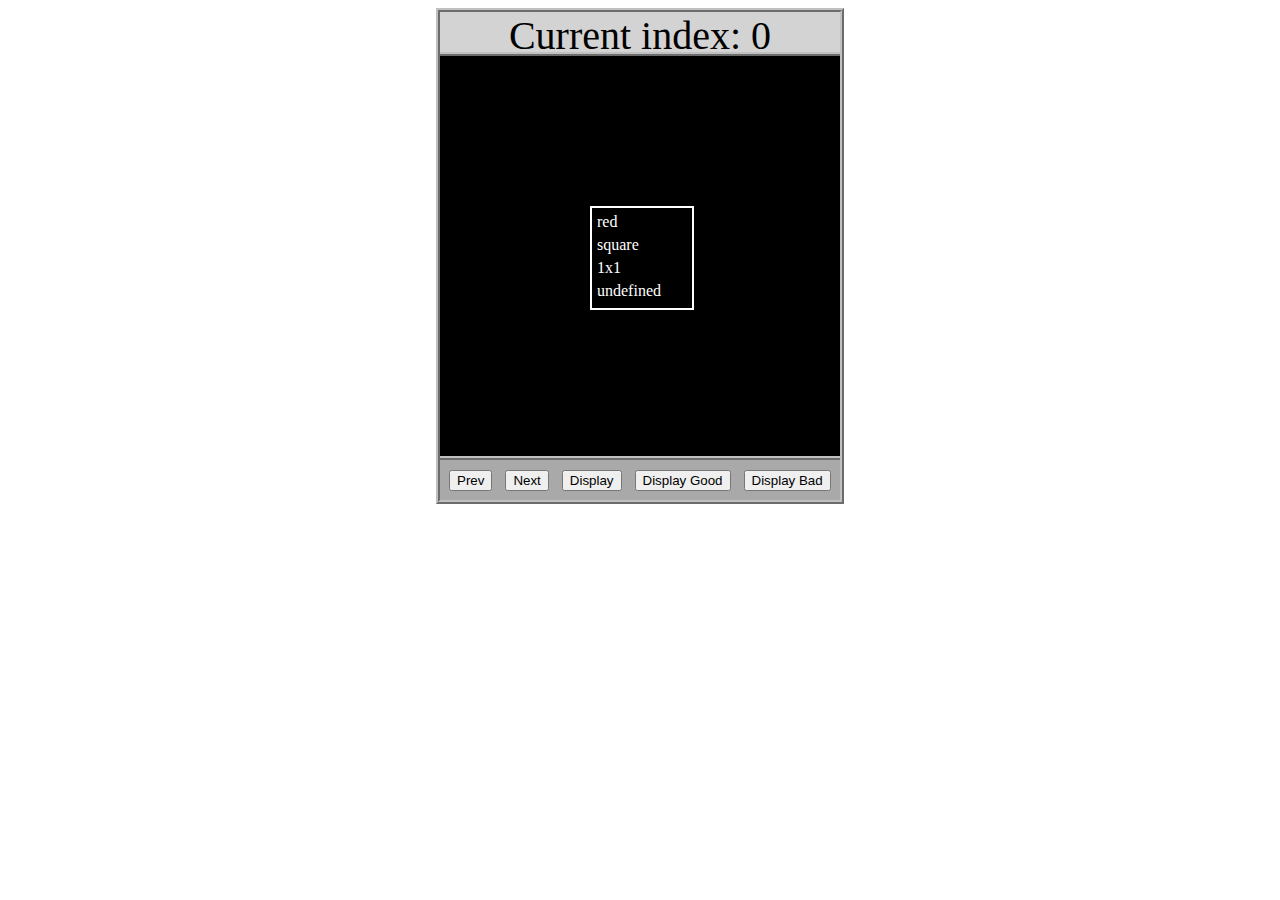
<file: asd-projects/data-shapes/index.html>
<!DOCTYPE html>
<html>
  <head>
    <meta charset="utf-8" />
    <meta name="viewport" content="width=device-width" />
    <title>Data Shapes</title>
    <link rel="stylesheet" href="index.css" />
    <script src="https://code.jquery.com/jquery-3.1.0.js"></script>
    <script src="index.js"></script>
  </head>
  <body>
    <div id="board">
      <div id="info-bar">Current index: 0</div>
      <div id="shape-container">
        <div id="shape"></div>
      </div>
      <div id="button-box">
        <button id="cycle-left">Prev</button>
        <button id="cycle-right">Next</button>
        <button id="execute1">Display</button>
        <button id="execute2">Display Good</button>
        <button id="execute3">Display Bad</button>
      </div>
    </div>
  </body>
</html>
</file>
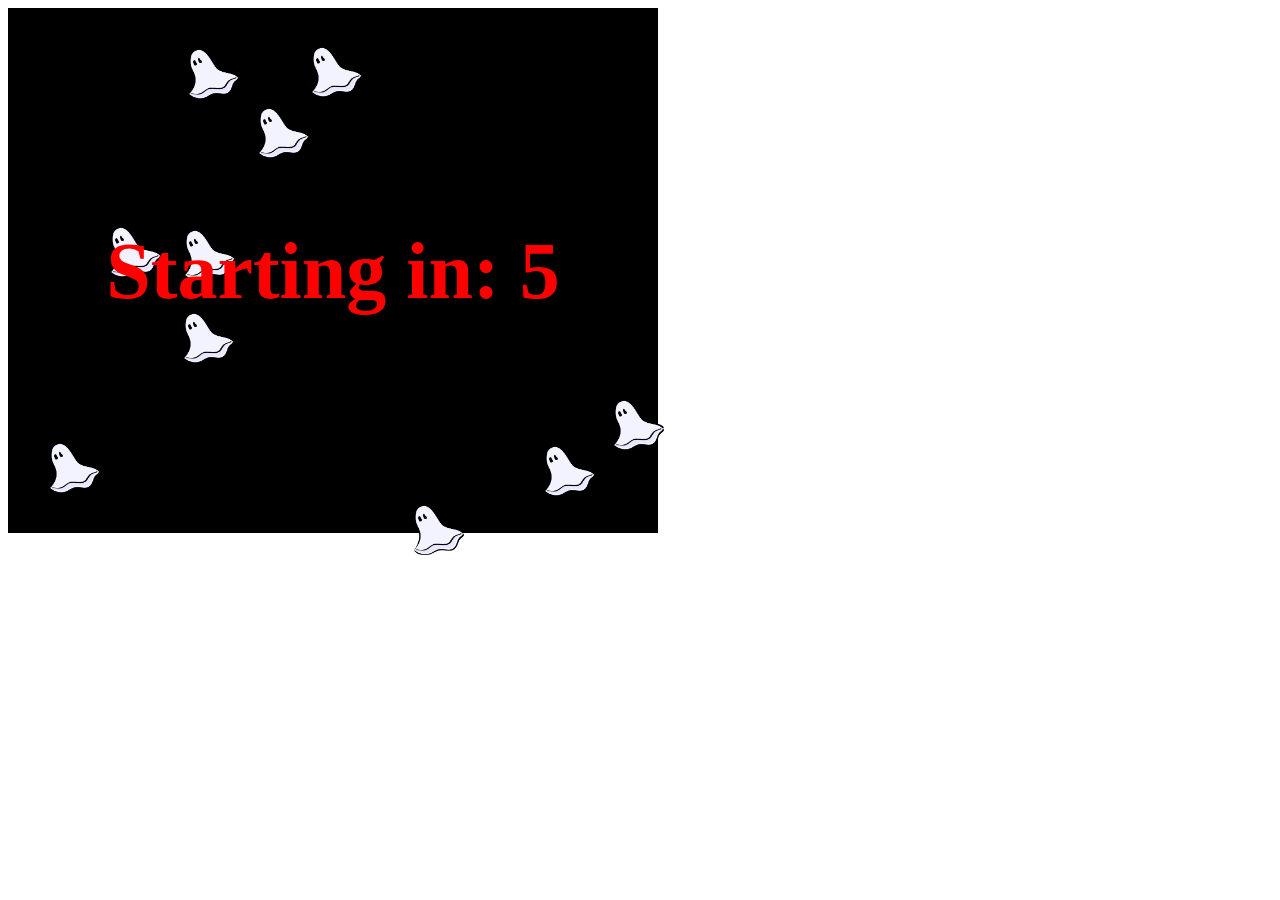
<file: asd-projects/debugging-exercise/index.html>
<!DOCTYPE html>
<html>
<head>
    <meta charset="utf-8">
    <meta name="viewport" content="width=device-width">
    <title>Debugger Exercise</title>
    <link rel="stylesheet" href="index.css">
    <script src="https://code.jquery.com/jquery-3.1.0.js"></script>
    <script src="index.js"></script>
</head>
<body>
    <div id="board">

    </div>
</body>
</html>
</file>
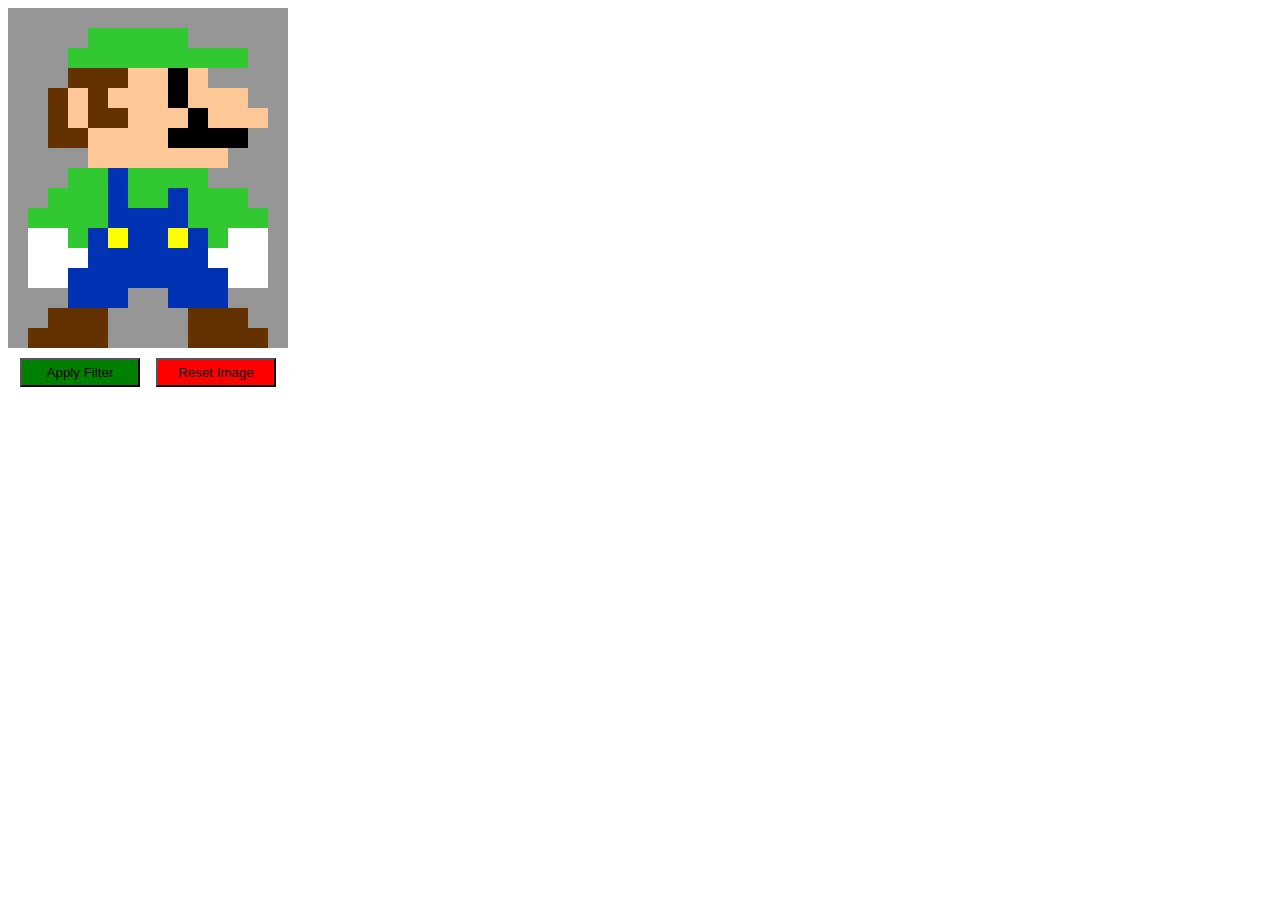
<file: asd-projects/image-filtering/index.html>
<!DOCTYPE html>
<html>
  <head>
    <script src="https://code.jquery.com/jquery-3.1.0.js"></script>
    <meta charset="utf-8" />
    <meta name="viewport" content="width=device-width" />
    <link rel="stylesheet" href="index.css" />
    <script src="image.js"></script>
    <script src="index.js"></script>
    <title>Image Filtering</title>
  </head>
  <body>
    <div id="display"></div>
    <div id="button-box">
      <button id="apply">Apply Filter</button>
      <button id="reset">Reset Image</button>
    </div>
  </body>
</html>
</file>
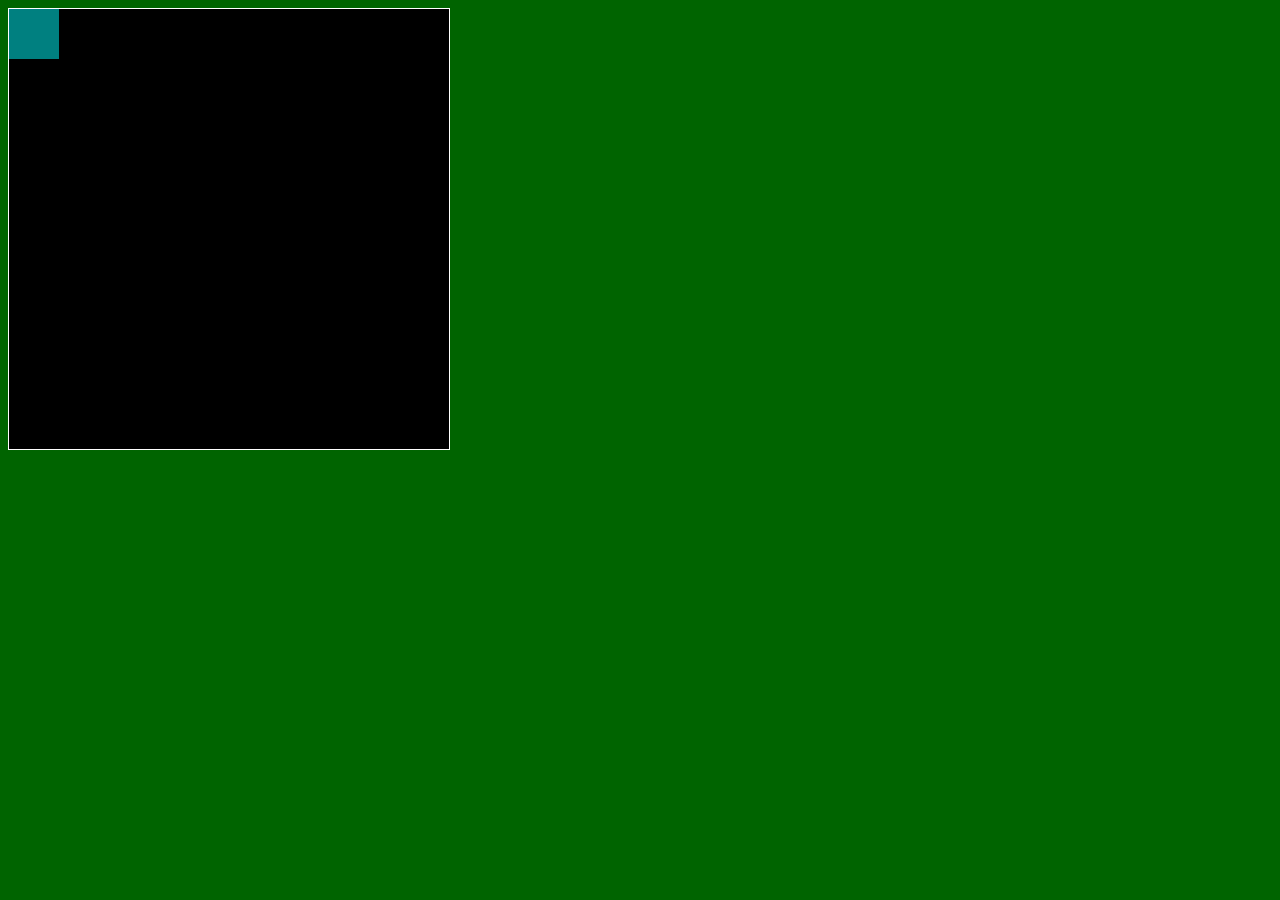
<file: asd-projects/pong/index.html>
<!DOCTYPE html>
<html>
  <head>
    <title>Title</title>
    <!-- Load CSS files -->
    <link rel="stylesheet" type="text/css" href="index.css">
    
    <!-- Load JavaScript files -->
    <script src="jquery.min.js"></script>
    <script src="index.js"></script>
  </head>
  
  <body>
    <div id='board'>
      <div id='gameItem'></div>
    </div>
  </body>
</html>
</file>
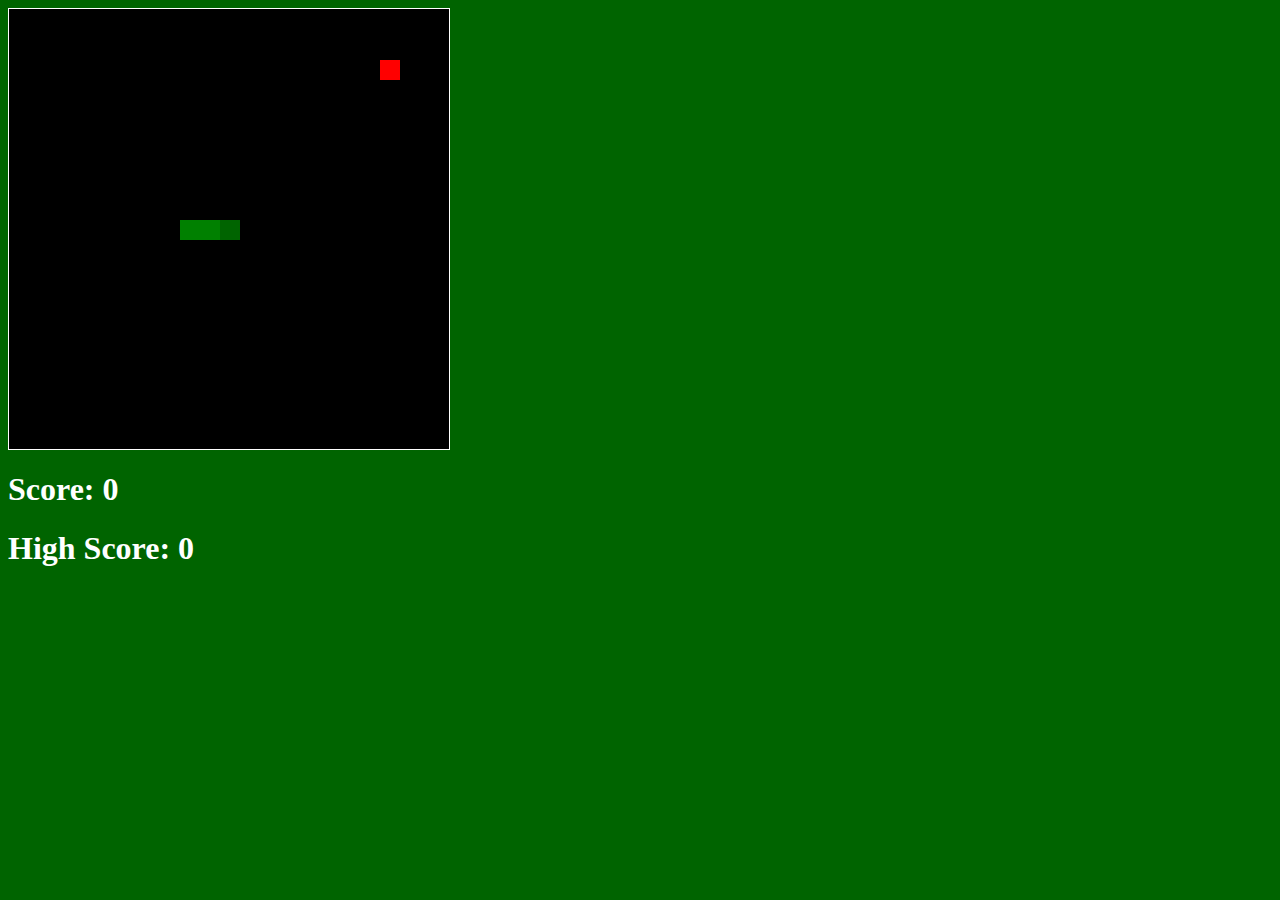
<file: asd-projects/snake/index.html>
<!DOCTYPE html>
<html>

  <head>
    <title>Snake</title>
    <!--Link jQuery and CSS here-->
    <link rel="stylesheet" type="text/css" href="index.css" />
    <script src="jquery.min.js"></script>
  </head>
  <body>
    <div id="board"></div>
    <h1 id="score">Score: 0</h1>
    <h1 id="highScore">High Score: 0</h1>
    
  </body>
  
  <!-- Link index.js here -->
  <script src="index.js"></script>
</html>
</file>
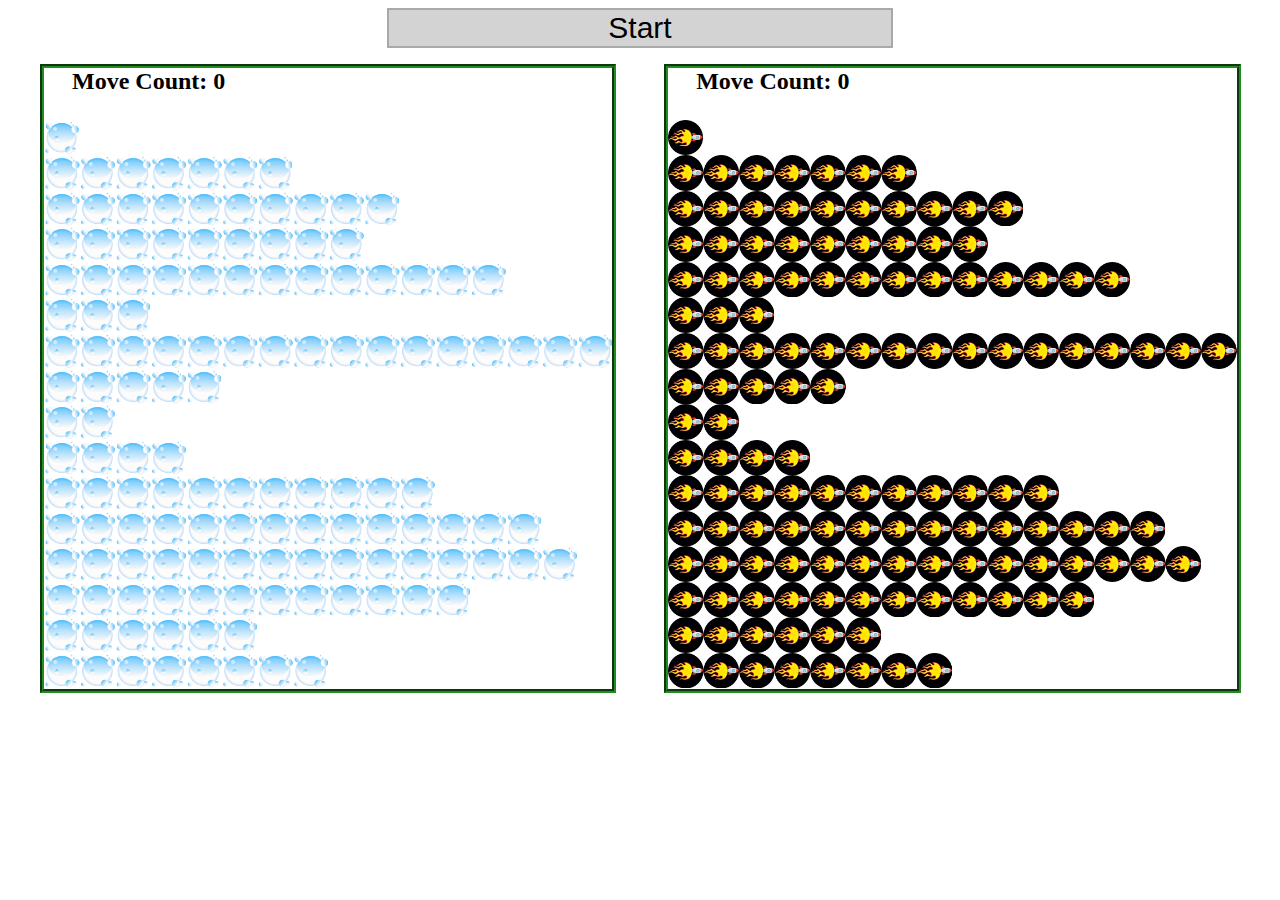
<file: asd-projects/sorting/index.html>
<!DOCTYPE html>
<html>
<head>
    <script src="https://code.jquery.com/jquery-3.1.0.js"></script>    
    <meta charset="utf-8">
    <meta name="viewport" content="width=device-width">
    <link rel="stylesheet" href="index.css">
    <script src="setup.js"></script>
    <script src="index.js"></script>
    <script src="run.js"></script>
    <title>Sorting</title>
</head>
<body>
    <div id="fullContainer">
        <div id="buttonContainer">
          <button id="goButton">Start</button>
        </div>
        <div id="sortContainer">
            <div class="subContainer" id="bubbleArea">
                <h2 id="bubbleCounter">Move Count: 0</h2>
                <div id="displayBubble">

                </div>
            </div>

            <div class="subContainer" id="quickArea">
                <h2 id="quickCounter">Move Count: 0</h2>
                <div id="displayQuick">

                </div>
            </div>
        </div>
    </div>
</body>
</html>
</file>
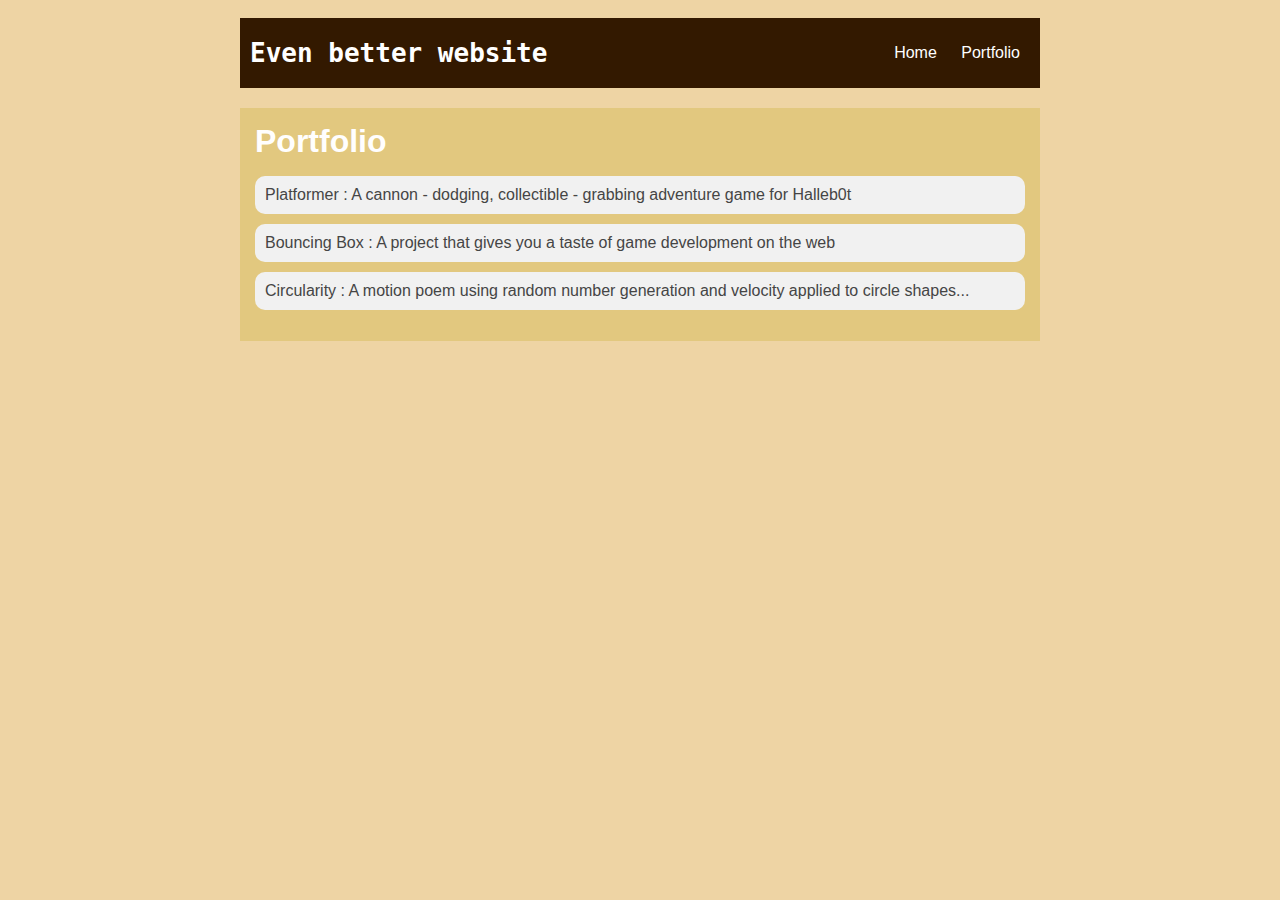
<file: portfolio.html>
<!DOCTYPE html>
<html>
  <head>
    <title>Even better Portfolio</title>
    <link rel="stylesheet" href="style.css" />
  </head>

  <body>
    <div id="all-contents">
    <nav>
    <h1 class="joker">Even better website</h1>
    <ul id="nav-ul">
      <li class="nav-li">
        <a class="nav-a" href="index.html"> Home </a>
      </li>
      <li class="nav-li">
        <a href="portfolio.html"> Portfolio</a>
      </li>
    </ul>
    </nav>
    <main>
      <div class="content">
        <h1>Portfolio</h1>
        <ul id="portfolio">
          <li><a class="portfolio" href="projects/platformer/">Platformer : A cannon - dodging, collectible - grabbing adventure game for Halleb0t</a></li>
          <li><a class="portfolio" href="projects/bouncing-box/">Bouncing Box : A project that gives you a taste of game development on the web </a></li>
          <li><a class="portfolio" href="projects/circularity/">Circularity : A motion poem using random number generation and velocity applied to circle shapes...</a></li>
        </ul>
      </div>
    </main>
     

   </div>
  </body>
</html>
</file>
<file: asd-projects/data-shapes/index.css>
#board {
  width: 400px;
  margin: auto;
  border: silver ridge 4px;
}

#info-bar {
  width: 400px;
  height: 40px;
  background: lightgray;
  font-size: 40px;
  text-align: center;
}

#shape-container {
  width: 400px;
  height: 400px;
  background: black;
  border-top: silver ridge 4px;
  border-bottom: silver ridge 4px;
}

#button-box {
  width: 400px;
  height: 40px;
  background: darkgray;
}

#shape {
  color: white;
  width: 100px;
  height: 100px;
  position: relative;
  top: 150px;
  left: 150px;
  border: white solid 2px;
  display: block;
}

button {
  width: auto;
  height: auto;
  margin: auto;
  margin-top: 10px;
  margin-left: 9px;
}

p {
  margin: 5px;
}
</file>
<file: asd-projects/debugging-exercise/index.css>
#board {
  background: black;
  width: 650px;
  height: 525px;
  left: 0px;
  top: 0px;
}

.ghost {
  width: 50px;
  height: 50px;
  z-index: 100;
  position: absolute;
}
</file>
<file: asd-projects/image-filtering/index.css>
.square {
  width: 20px;
  height: 20px;
  position: absolute;
}

body > div {
  position: relative;
}

#button-box {
  position: relative;
  top: 350px;
}

button {
  width: 120px;
  padding: 5px;
  margin-left: 12px;
}

#apply {
  background: green;
}

#reset {
  background: red;
}
</file>
<file: asd-projects/pong/index.css>
body {
  background-color: darkgreen;
}

#board {
  width: 440px;
  height: 440px;
  border: 1px solid white;
  background-color: black;
  position: relative;
}

#gameItem {
  background-color: teal;
  width: 50px;
  height: 50px;
  position: absolute;
/*   left: 100px; */  /* Uncomment if you want to set a "starting" position */
/*   top: 100px;  */  /* Uncomment if you want to set a "starting" position */
}
</file>
<file: asd-projects/snake/index.css>
body {
  background-color: darkgreen;
}

#board {
  width: 440px;
  height: 440px;
  border: 1px solid white;
  background-color: black;
}

#score, #highScore {
  color: white;
}

.snake, .apple {
  display: block;
  width: 20px;
  height: 20px;
  position: absolute;
  user-select: none;
}

.snake {
  background-color: green;
  z-index: 2;
}

#snake-head {
  background-color: darkgreen;
}

.apple {
  background-color: red;
  z-index: 1;
}
</file>
<file: asd-projects/sorting/index.css>
#fullContainer {
    width:100%;
}
#buttonContainer {
    margin:auto;
    width: 40%;
}
#goButton {
    margin: auto;
    width: 100%;
    border: 2px darkgray double;
    background: lightgray;
    font-size: 30px;
}
#sortContainer {
    display: table;
    margin: 0 auto;
    width: 100%;
}
.subContainer {
    display: inline-block;
    width:45%;
    border: 4px forestgreen groove;
    margin-top: 1.25%;
}
#bubbleArea {
    margin-left: 2.5%;
}
#quickArea {
    margin-left: 3.75%;
}
.subContainer > h2 {
    margin-left: 5%;
    height: 32px;
    margin-top: 0;
}
.sortElement {
    background-position: center;
    background-repeat: repeat-x;
    position: absolute;
    left: 0px;
    margin: 0;
    padding: 0;
}
.subContainer > div {
    position: relative;
}
.bubbleElement {
    background: url('img/bubble.png');
    /*border: 2px aqua ridge;*/
}
.quickElement {
    background: url('img/quick.png');
    /*border: 2px firebrick ridge;*/
}
</file>
<file: style.css>
body {
    background: rgb(238, 212, 164);
    color: rgb(45, 45, 45);
    padding: 10px;
    font-family: arial;
}
#all-contents {
  max-width: 800px;
    margin: auto;
}

/* navigation menu */
nav {
    background: rgb(51, 25, 0);
   margin: 0 auto;
   margin-bottom: 20px;
    display: flex;
    padding: 10px;
}
h1 {
    display: flex;
    align-items: center;
    color: white;
    flex: 1;
    margin: 0;
}
#nav-ul {
    list-style-image: none;
}
.nav-li {
    display: inline-block;
    padding: 0 10px;
}
a {
    text-decoration: none;
    color: #fff;
}

/* main container area beneath menu */
main {
    background: rgb(226, 200, 127);
    display: flex;
}
.sidebar {
    margin-right: 25px;
    padding: 10px;
}
.sidebar-img {
    width: 200px;
}
.content {
    flex: 1;
    padding: 15px;
}

/* portfolio styles */
#interests {
    border: 4px silver ridge;
    padding: 8px;
}
h2, h3 {
    margin: 0px;
}

.joker {
    font-family:monospace;

}

  /* portfolio styles */
  .content h1 {
    color: rgb(255, 254, 254);
}

#portfolio {
    list-style-type: none;
    padding-left: 0;
}

#portfolio li {
    background: rgb(241, 241, 241);
    padding: 10px;
    border-radius: 10px;
    margin-bottom: 10px;
}

#portfolio li:hover {
    background: #eee;
}

#portfolio a {
    text-decoration: none;
    color: #454545;
}
</file>
